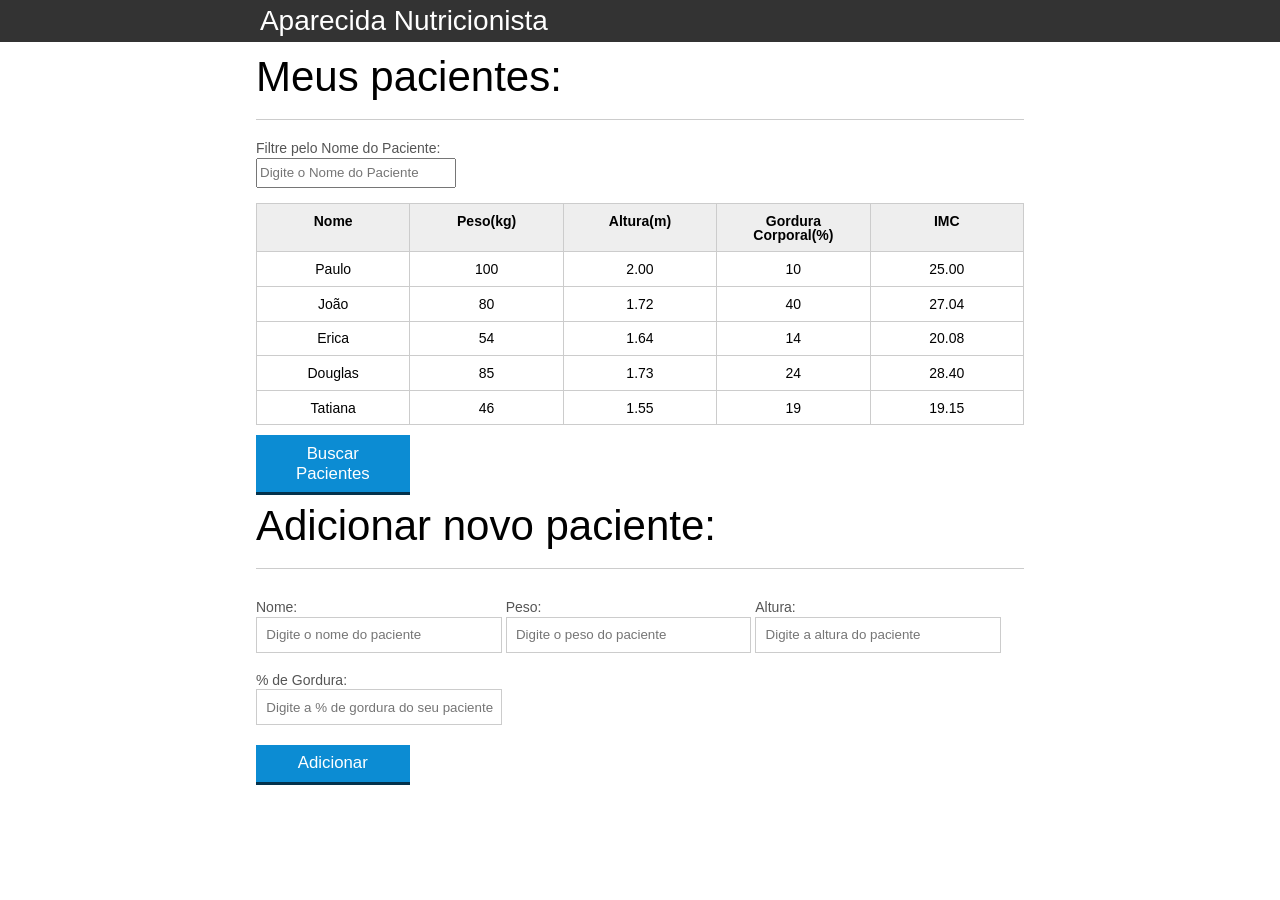
<file: index.html>
<!DOCTYPE html>
<html lang="pt-br">
	<head>
		<meta charset="UTF-8">
		<title>Aparecida Nutrição</title>
		<link rel="icon" href="favicon.ico" type="image/x-icon">
		<link rel="stylesheet" type="text/css" href="css/reset.css">
		<link rel="stylesheet" type="text/css" href="css/index.css">

	</head>
	<body>

		<header>
			<div class="container">
				<h1 class="titulo">Aparecida Nutrição</h1>
			</div>
		</header>
		<main>
			<section class="container">
				<h2>Meus pacientes:</h2>
				<label for="filtro-tabela">Filtre pelo Nome do Paciente:</label>
				<input type="text" name="filtro" id="filtro-tabela" placeholder="Digite o Nome do Paciente">
				<table>
					<thead>
						<tr>
							<th>Nome</th>
							<th>Peso(kg)</th>
							<th>Altura(m)</th>
							<th>Gordura Corporal(%)</th>
							<th>IMC</th>
						</tr>
					</thead>
					<tbody id="tabela-pacientes">
						<tr class="paciente" id="primeiro-paciente">
							<td class="info-nome">Paulo</td>
							<td class="info-peso">100</td>
							<td class="info-altura">2.00</td>
							<td class="info-gordura">10</td>
							<td class="info-imc">0</td>
						</tr>

						<tr class="paciente" >
							<td class="info-nome">João</td>
							<td class="info-peso">80</td>
							<td class="info-altura">1.72</td>
							<td class="info-gordura">40</td>
							<td class="info-imc">0</td>
						</tr>

						<tr class="paciente" >
							<td class="info-nome">Erica</td>
							<td class="info-peso">54</td>
							<td class="info-altura">1.64</td>
							<td class="info-gordura">14</td>
							<td class="info-imc">0</td>
						</tr>

						<tr class="paciente">
							<td class="info-nome">Douglas</td>
							<td class="info-peso">85</td>
							<td class="info-altura">1.73</td>
							<td class="info-gordura">24</td>
							<td class="info-imc">0</td>
						</tr>
						<tr class="paciente" >
							<td class="info-nome">Tatiana</td>
							<td class="info-peso">46</td>
							<td class="info-altura">1.55</td>
							<td class="info-gordura">19</td>
							<td class="info-imc">0</td>
						</tr>
					</tbody>
				</table>
				<button id="buscar-pacientes" class="botao bto-principal">Buscar Pacientes</button>
				<span id="erro-ajax" class="invisivel">Erro ao buscar os Pacientes.</span>
			</section>
		</main>

		<section class="container">
			<h2 id="titulo-form">Adicionar novo paciente:</h2>
			<ul id="mensagem-erro"></ul>
			<form id="form-adiciona">
				<div class="grupo">
					<label for="nome">Nome:</label>
					<input id="nome" name="nome" type="text" placeholder="Digite o nome do paciente" class="campo">
				</div>
				<div class="grupo">
					<label for="peso">Peso:</label>
					<input id="peso" name="peso" type="text" placeholder="Digite o peso do paciente" class="campo campo-medio">
				</div>
				<div class="grupo">
					<label for="altura">Altura:</label>
					<input id="altura" name="altura" type="text" placeholder="Digite a altura do paciente" class="campo campo-medio">
				</div>
				<div class="grupo">
					<label for="gordura">% de Gordura:</label>
					<input id="gordura" name="gordura" type="text" placeholder="Digite a % de gordura do seu paciente" class="campo campo-medio">
				</div>
		
				<button id="adicionar-paciente" class="botao bto-principal">Adicionar</button>
			</form>
		</section>

		<script src="js/calcula_imc.js"></script>
		<script src="js/form.js"></script>
		<script src="js/remover_paciente.js"></script>
		<script src="js/filtra.js"></script>
		<script src="js/buscar_pacientes.js"></script>

	</body>
</html>
</file>
<file: css/index.css>
*{
	box-sizing: border-box;
 }

body{
	font-family: "Helvetica Neue", "Helvetica", Helvetica, Arial, sans-serif;
	font-size: 14px;
}

header{
	background-color: #333;
	height: 3em;
	color: #FFF;
	margin-bottom: 1em;
}

header h1{
	font-size: 2em;
	display:inline-block;
	vertical-align:	middle;
}
header h2{
	font-size: 2em;
	display:inline-block;
	vertical-align:	middle;
}

header .container:before{
	content: '';
	display:inline-block;
	height: 100%;
	vertical-align:	middle;
}

.container{
	width: 60%;
	height: 100%;
	margin: 0 auto;
}

section{
	margin: 2em 0;
	overflow: hidden;
}

section h2{
	font-size: 3em;
	display: block;
	padding-bottom: .5em;
	border-bottom: 1px solid #ccc;
	margin-bottom: .5em;
}

table{
	width: 100%;
	margin-bottom : .5em;
    table-layout: fixed;

}

td, th {
	padding: .7em;
	margin: 0;
	border: 1px solid #ccc;
	text-align: center;
}

th{
	font-weight: bold;
	background-color: #EEE;
}

label{
	color: #555;
	display: block;
	margin-bottom: .2em;
}

.campo{
	margin: 0;
	padding-bottom: 1em;
	width: 100%;
	border: 1px solid #ccc;
	padding: .7em;
	width: 100%;
}

.campo-medio{
	display: inline-block;
	padding-right: .5em;
}

.grupo{
	width: 32%;
	display: inline-block;
	padding: 10px 0px;
}

button{
	padding: .5em 2em;
	border: 0;
	border-bottom: 3px solid;
	font-size: 1.2em;
	cursor: pointer;
	margin: 0;
	margin-top: -3px;
	color: #fff;
	background-color:#0c8cd3;
	border-color: #04324c;
	width: 20%;
    display: block;
    clear: both;
    margin: 10px 0px;

}

button:active{
	margin-top:0px;
	border: 0;
}

button[disabled=disabled], button:disabled {
    background-color: gray;
	border-color: darkgray;

}

.adicionar-paciente{
    margin-top: 30px;
}

.campo-invalido{
	border: 1px solid red;
}

.paciente-invalido{
	background-color: #ff4444;
}

#mensagem-erro{
	color: red;
}

.fadeOut{
	opacity: 0;
	transition: 0.5s;
}

#filtro-tabela{
	width: 200px;
	height: 30px;
	margin-bottom: 15px;
}

.invisivel{
	display: none;
}
</file>
